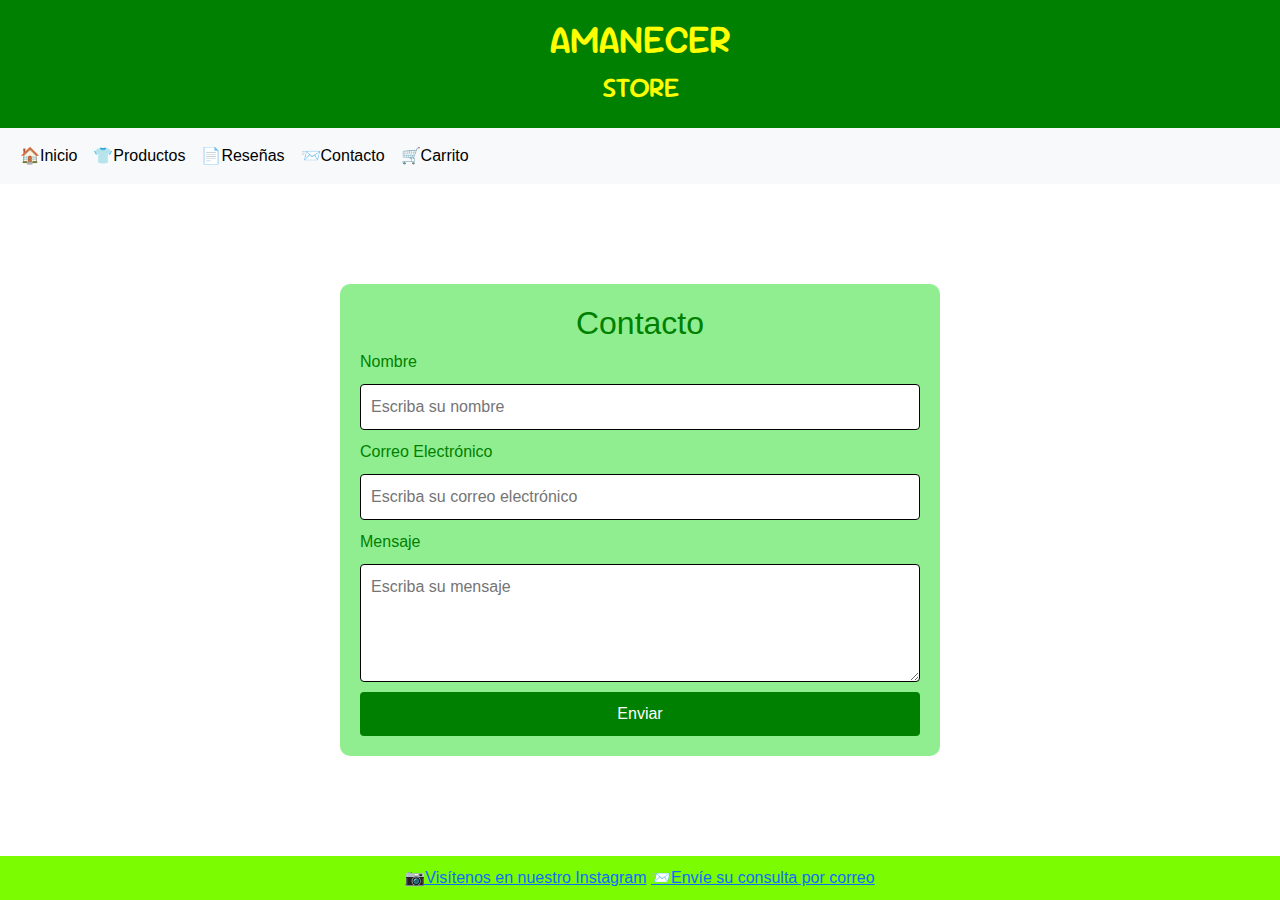
<file: contact.html>
<!DOCTYPE html>
<html lang="en">
    <head>
        <meta charset="UTF-8">
        <meta name="viewport" content="width=device-width, initial-scale=1.0">
        <title>Amanecer</title>
        <link rel="preconnect" href="https://fonts.googleapis.com">
        <link rel="preconnect" href="https://fonts.gstatic.com" crossorigin>
        <link href="https://fonts.googleapis.com/css2?family=Geist:wght@100..900&family=Roboto+Condensed:ital,wght@0,100..900;1,100..900&family=Sour+Gummy:ital,wght@0,100..900;1,100..900&display=swap" rel="stylesheet">
        <link href="https://cdn.jsdelivr.net/npm/bootstrap@5.3.3/dist/css/bootstrap.min.css" rel="stylesheet" integrity="sha384-QWTKZyjpPEjISv5WaRU9OFeRpok6YctnYmDr5pNlyT2bRjXh0JMhjY6hW+ALEwIH" crossorigin="anonymous">
        <link href="https://cdn.jsdelivr.net/npm/bootstrap@5.3.3/dist/css/bootstrap.min.css" rel="stylesheet" integrity="sha384-QWTKZyjpPEjISv5WaRU9OFeRpok6YctnYmDr5pNlyT2bRjXh0JMhjY6hW+ALEwIH" crossorigin="anonymous">
        <link rel="icon" href="img/amanecer.png" type="image/x-icon"/>
        <link rel="stylesheet" href="css/style.css">    
    </head>
    <body>
        <header>
            <h1 class="sour-gummy">AMANECER</h1>
            <h3 class="sour-gummy">STORE</h3>
        </header>
        <nav class="navbar navbar-expand-lg bg-body-tertiary">
            <div class="container-fluid">
                <ul class="navbar-nav me-auto mb-2 mb-lg-0">
                    <li class="nav-item">
                        <a class="nav-link active" aria-current="page" href="index.html">🏠Inicio</a>
                    </li>
                    <li class="nav-item">
                        <a class="nav-link active" aria-current="page" href="products.html">👕Productos</a>
                    </li>
                    <li class="nav-item">
                        <a class="nav-link active" aria-current="page" href="reviews.html">📄Reseñas</a>
                    </li>
                    <li class="nav-item">
                        <a class="nav-link active" aria-current="page" href="contact.html">📨Contacto</a>
                    </li>
                    <li class="nav-item">
                        <a class="nav-link active" aria-current="page" href="cart.html"">🛒Carrito</a>
                    </li>
                </ul>
            </div>
        </nav>
        <main>
            <div class="fondo"></div>
            <div class="content">
                <h2>Contacto</h2>
                <form class="formulario">
                    <label for="name">Nombre</label>
                    <input type="text" placeholder="Escriba su nombre" id="name" name="name" required>
                    <label for="email">Correo Electrónico</label>
                    <input type="email" placeholder="Escriba su correo electrónico" id="email" name="email" required>
                    <label for="message">Mensaje</label>
                    <textarea id="message" placeholder="Escriba su mensaje" name="message" rows="4" required></textarea>
                    <button type="submit">Enviar</button>
                </form>
            </div>
        </main>
        <footer>
            <a href="https://www.instagram.com/amanecerstore17">📷Visítenos en nuestro Instagram</a> 
            <a href="mailto: amacercerstore17@gmail.com?subjetc=Asunto Consulta">📨Envíe su consulta por correo</a>
        </footer>
        <script src="https://cdn.jsdelivr.net/npm/bootstrap@5.3.3/dist/js/bootstrap.bundle.min.js" integrity="sha384-YvpcrYf0tY3lHB60NNkmXc5s9fDVZLESaAA55NDzOxhy9GkcIdslK1eN7N6jIeHz" crossorigin="anonymous"></script>
    </body>
</html>
</file>
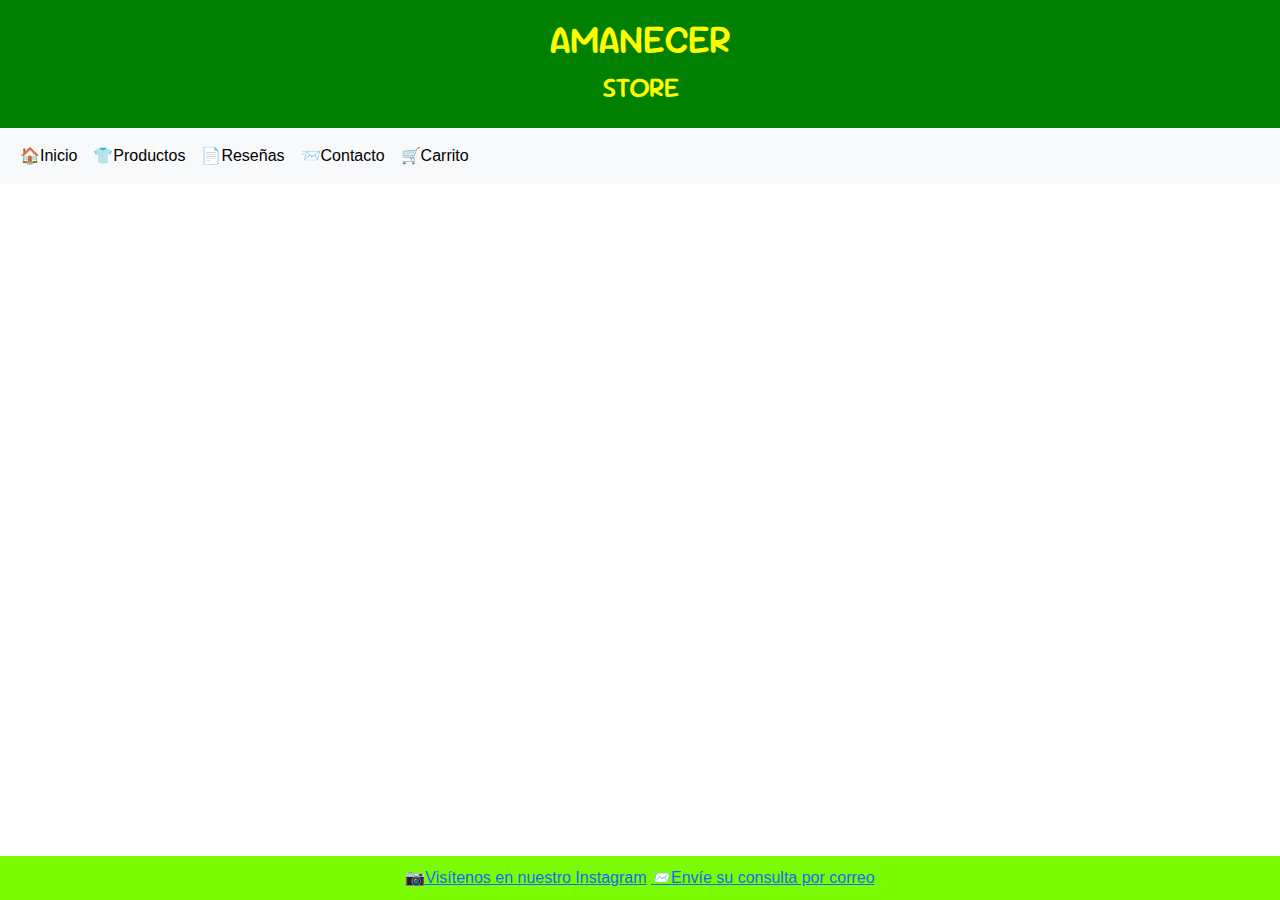
<file: products.html>
<!DOCTYPE html>
<html lang="en">
    <head>
        <meta charset="UTF-8">
        <meta name="viewport" content="width=device-width, initial-scale=1.0">
        <title>Amancer</title>
        <link rel="preconnect" href="https://fonts.googleapis.com">
        <link href="https://fonts.googleapis.com/css2?family=Geist:wght@100..900&family=Roboto+Condensed:ital,wght@0,100..900;1,100..900&family=Sour+Gummy:ital,wght@0,100..900;1,100..900&display=swap" rel="stylesheet">
        <link href="https://cdn.jsdelivr.net/npm/bootstrap@5.3.3/dist/css/bootstrap.min.css" rel="stylesheet" integrity="sha384-QWTKZyjpPEjISv5WaRU9OFeRpok6YctnYmDr5pNlyT2bRjXh0JMhjY6hW+ALEwIH" crossorigin="anonymous">
        <link rel="icon" href="img/amanecer.png" type="image/x-icon"/>
        <link rel="stylesheet" href="css/style.css">
    </head>
    <body>
        <header>
          <h1 class="sour-gummy">AMANECER</h1>
          <h3 class="sour-gummy">STORE</h3>
        </header>
        <nav class="navbar navbar-expand-lg bg-body-tertiary">
          <div class="container-fluid">
              <ul class="navbar-nav me-auto mb-2 mb-lg-0">
                  <li class="nav-item">
                      <a class="nav-link active" aria-current="page" href="index.html">🏠Inicio</a>
                  </li>
                  <li class="nav-item">
                      <a class="nav-link active" aria-current="page" href="products.html">👕Productos</a>
                  </li>
                  <li class="nav-item">
                      <a class="nav-link active" aria-current="page" href="reviews.html">📄Reseñas</a>
                  </li>
                  <li class="nav-item">
                      <a class="nav-link active" aria-current="page" href="contact.html">📨Contacto</a>
                  </li>
                  <li class="nav-item">
                      <a class="nav-link active" aria-current="page" href="cart.html"">🛒Carrito</a>
                  </li>
              </ul>
          </div>
      </nav>
        <main>      
          <div class="fondo"></div>
          <section>    
             
            <div class="container my-5">
              <div id="productos-container" class="row">
              </div>
            </div>
          </section>   
        </main>
        <footer>
          <a href="https://www.instagram.com/amanecerstore17">📷Visítenos en nuestro Instagram</a> 
          <a href="mailto: amacercerstore17@gmail.com?subjetc=Asunto Consulta">📨Envíe su consulta por correo</a>
        </footer>
        <script src="https://cdn.jsdelivr.net/npm/bootstrap@5.3.3/dist/js/bootstrap.bundle.min.js" integrity="sha384-YvpcrYf0tY3lHB60NNkmXc5s9fDVZLESaAA55NDzOxhy9GkcIdslK1eN7N6jIeHz" crossorigin="anonymous"></script>
        <script src="js/funcionesProducts.js"></script>
      </body>
</html>
</file>
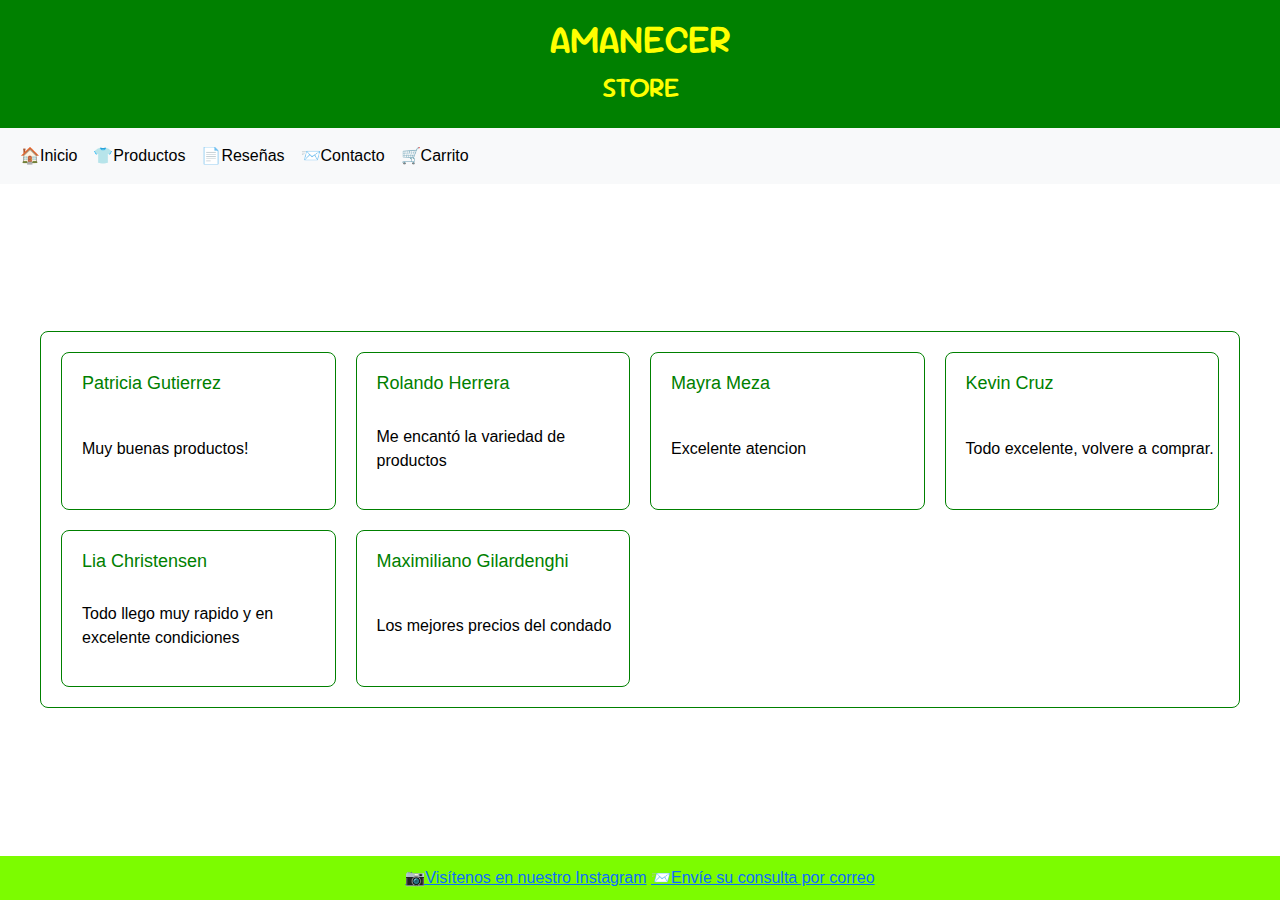
<file: reviews.html>
<!DOCTYPE html>
<html lang="en">
    <head>
        <meta charset="UTF-8">
        <meta name="viewport" content="width=device-width, initial-scale=1.0">
        <title>Amanecer</title>
        <link rel="preconnect" href="https://fonts.googleapis.com">
        <link rel="preconnect" href="https://fonts.gstatic.com" crossorigin>
        <link href="https://fonts.googleapis.com/css2?family=Geist:wght@100..900&family=Roboto+Condensed:ital,wght@0,100..900;1,100..900&family=Sour+Gummy:ital,wght@0,100..900;1,100..900&display=swap" rel="stylesheet">
        <link href="https://cdn.jsdelivr.net/npm/bootstrap@5.3.3/dist/css/bootstrap.min.css" rel="stylesheet" integrity="sha384-QWTKZyjpPEjISv5WaRU9OFeRpok6YctnYmDr5pNlyT2bRjXh0JMhjY6hW+ALEwIH" crossorigin="anonymous">
        <link href="https://cdn.jsdelivr.net/npm/bootstrap@5.3.3/dist/css/bootstrap.min.css" rel="stylesheet" integrity="sha384-QWTKZyjpPEjISv5WaRU9OFeRpok6YctnYmDr5pNlyT2bRjXh0JMhjY6hW+ALEwIH" crossorigin="anonymous">
        <link rel="icon" href="img/amanecer.png" type="image/x-icon"/>
        <link rel="stylesheet" href="css/style.css">    </head>
    <body>
        <header>
            <h1 class="sour-gummy">AMANECER</h1>
            <h3 class="sour-gummy">STORE</h3>
        </header>
        <nav class="navbar navbar-expand-lg bg-body-tertiary">
            <div class="container-fluid">
                <ul class="navbar-nav me-auto mb-2 mb-lg-0">
                    <li class="nav-item">
                        <a class="nav-link active" aria-current="page" href="index.html">🏠Inicio</a>
                    </li>
                    <li class="nav-item">
                        <a class="nav-link active" aria-current="page" href="products.html">👕Productos</a>
                    </li>
                    <li class="nav-item">
                        <a class="nav-link active" aria-current="page" href="reviews.html">📄Reseñas</a>
                    </li>
                    <li class="nav-item">
                        <a class="nav-link active" aria-current="page" href="contact.html">📨Contacto</a>
                    </li>
                    <li class="nav-item">
                        <a class="nav-link active" aria-current="page" href="cart.html"">🛒Carrito</a>
                    </li>
                </ul>
            </div>
        </nav>
        <main>  
            <div class="fondo"></div>
            <section class="reviews">
                <div class="reviews">
                    <h3>Patricia Gutierrez</h3>
                    <p>Muy buenas productos!</p>
                </div>
                <div class="reviews">
                    <h3>Rolando Herrera</h3>
                    <p>Me encantó la variedad de productos</p>
                </div>
                <div class="reviews">
                    <h3>Mayra Meza</h3>
                    <p>Excelente atencion</p>
                </div>
                <div class="reviews">
                    <h3>Kevin Cruz</h3>
                    <p>Todo excelente, volvere a comprar.</p>
                </div>
                <div class="reviews">
                    <h3>Lia Christensen</h3>
                    <p>Todo llego muy rapido y en excelente condiciones</p>
                </div>
                <div class="reviews">
                    <h3>Maximiliano Gilardenghi</h3>
                    <p>Los mejores precios del condado</p>
                </div>
            </section>
        </main>
        <footer>
            <a href="https://www.instagram.com/amanecerstore17">📷Visítenos en nuestro Instagram</a> 
            <a href="mailto: amacercerstore17@gmail.com?subjetc=Asunto Consulta">📨Envíe su consulta por correo</a>
        </footer>
        <script src="https://cdn.jsdelivr.net/npm/bootstrap@5.3.3/dist/js/bootstrap.bundle.min.js" integrity="sha384-YvpcrYf0tY3lHB60NNkmXc5s9fDVZLESaAA55NDzOxhy9GkcIdslK1eN7N6jIeHz" crossorigin="anonymous"></script>
    </body>
</html>
</file>
<file: css/style.css>
* {
    font-family: 'Lucida Sans', 'Lucida Sans Regular', 'Lucida Grande', 'Lucida Sans Unicode', Geneva, Verdana, sans-serif;
    margin: 0;
    padding: 0;
    box-sizing: border-box;
}

.sour-gummy {
  font-family: "Sour Gummy", sans-serif;
  font-optical-sizing: auto;
  font-weight: weight;
  font-style: normal;
  font-variation-settings:
    "wdth" 100;
}

body {
    display: flex;
    flex-direction: column;
    min-height: 100vh;
}

header {
    background-color: green;
    color: yellow;
    padding: 15px;

    text-align: center;
}

main {
    flex: 1;
    position: relative;
    display: flex;
    justify-content: center;
    align-items: center;
    overflow: hidden;
}

.fondo {
    position: absolute;
    top: 0;
    left: 0;
    width: 100%;
    height: 100%;
    background-image: url("https://raw.githubusercontent.com/gonzalocastro17/Entrega-Final/refs/heads/main/img/fondo.jpg");
    background-size: cover;
    opacity: 0.8;

}

.content {
    background-color: lightgreen;
    border-radius: 10px;
    position: relative;
    z-index: 2;
    color: green;
    text-align: center;
    padding: 20px;
    width: 100%;
    max-width: 600px;
}

.formulario {
    display: flex;
    flex-direction: column;
    gap: 10px;
}

.formulario label {
    text-align: left;
}

.formulario input, .formulario textarea {
    padding: 10px;
    border: 1px solid black;
    border-radius: 4px;
    font-size: 16px;
}

.formulario button {
    background-color: green;
    color: white;
    padding: 10px;
    border: none;
    border-radius: 4px;
    cursor: pointer;
    font-size: 16px;
}

.formulario button:hover {
    background-color: greenyellow;
}

.reviews div{
    z-index: 2;
}
.reviews {
    display: grid;
    grid-template-columns: repeat(auto-fill, minmax(250px, 1fr));
    gap: 20px;
    max-width: 1200px;
    width: 100%;
    padding: 20px;
}

.reviews {
    background-color: white;
    padding: 20px;
    border: 1px solid green;
    border-radius: 8px;
}

.reviews h3 {
    margin-bottom: 10px;
    color: green;
    font-size: 18px;
}

.reviews p {
    font-size: 16px;
    color: black;
}

footer {
    background-color: lawngreen;
    text-align: center;
    padding: 10px;
}

@media (max-width: 600px) {
    .content {

        padding: 10px;
    }

    .contact-form input, .contact-form textarea {
        font-size: 14px;
    }

    .contact-form button {
        font-size: 14px;
    }

    .reviews {
        padding: 15px;
    }
}

.table {
    margin-top: 20px;
    border-collapse: collapse;
    width: 100%;
}
  
.table th, .table td {
    padding: 12px 15px;
    border: 1px solid #ddd;
    text-align: center;
}

.table th {
   background-color: yellowgreen;
   color: green;
}
</file>
